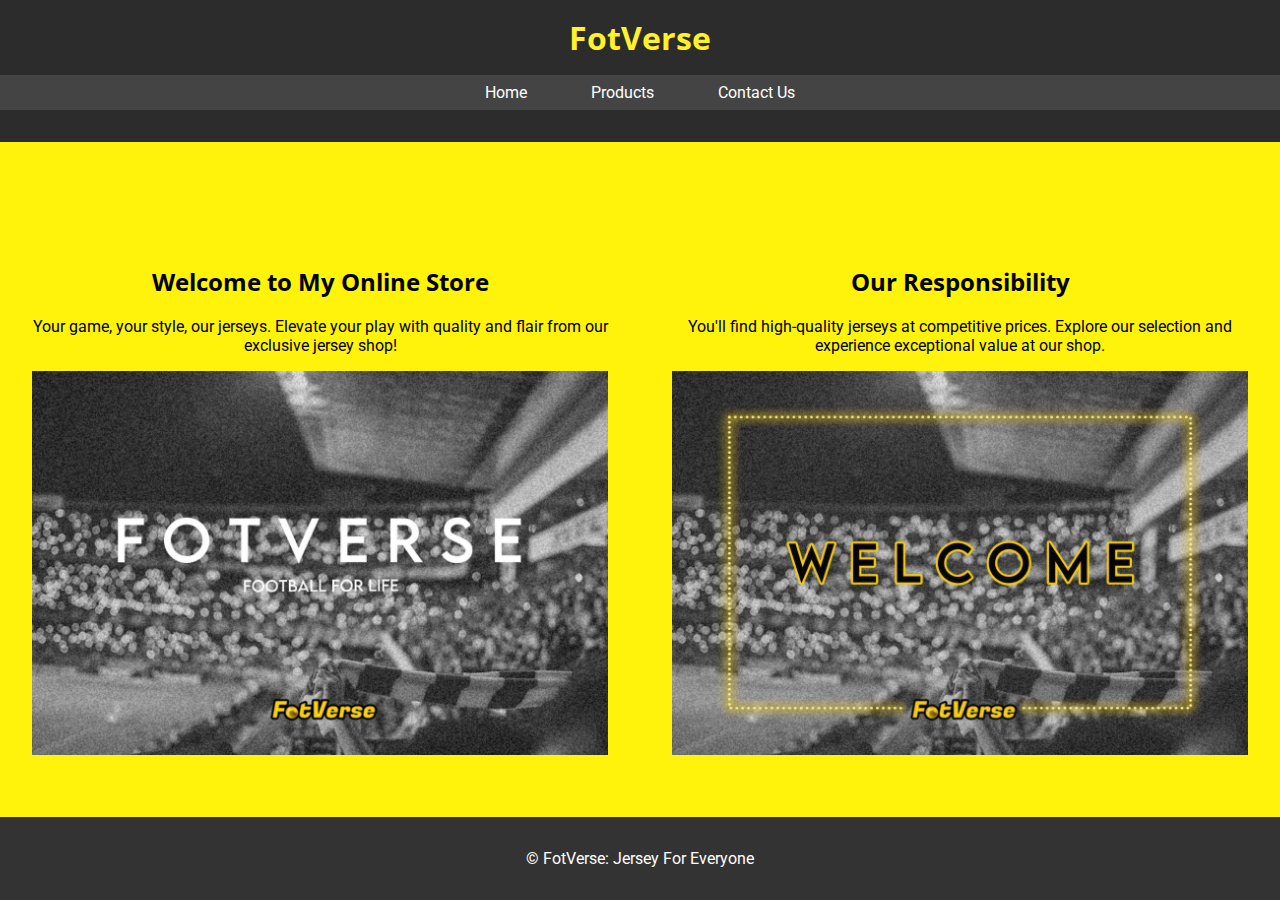
<file: index.html>
<!DOCTYPE html>
<html lang="en">
<head>
    <title>Home</title>
    <link href="https://fonts.googleapis.com/css2?family=Roboto&family=Open+Sans&display=swap" rel="stylesheet">
    <link rel="stylesheet" href="styles.css">
</head>
<body>
    <!-- Saklaen Mohammad Haa-mim -->
    <!-- 2221380 -->
    <header>
        <h1>FotVerse</h1>
        <nav>
            <ul>
                <li><a href="index.html">Home</a></li>
                <li><a href="products.html">Products</a></li>
                <li><a href="contact.html">Contact Us</a></li>
            </ul>
        </nav>
    </header>

    <main class="home">
        <section>
            <h2>Welcome to My Online Store</h2>
            <p>Your game, your style, our jerseys. Elevate your play with quality and flair from our exclusive jersey shop!</p>
            <img src="Fot01.jpeg">
        </section>
        <section>
            <h2>Our Responsibility</h2>
            <p>You'll find high-quality jerseys at competitive prices. Explore our selection and experience exceptional value at our shop.</p>
            <img src="Fot02.jpeg">
        </section>
    </main>

    <footer>
        <p>&copy; FotVerse: Jersey For Everyone</p>
    </footer>
</body>
</html>
</file>
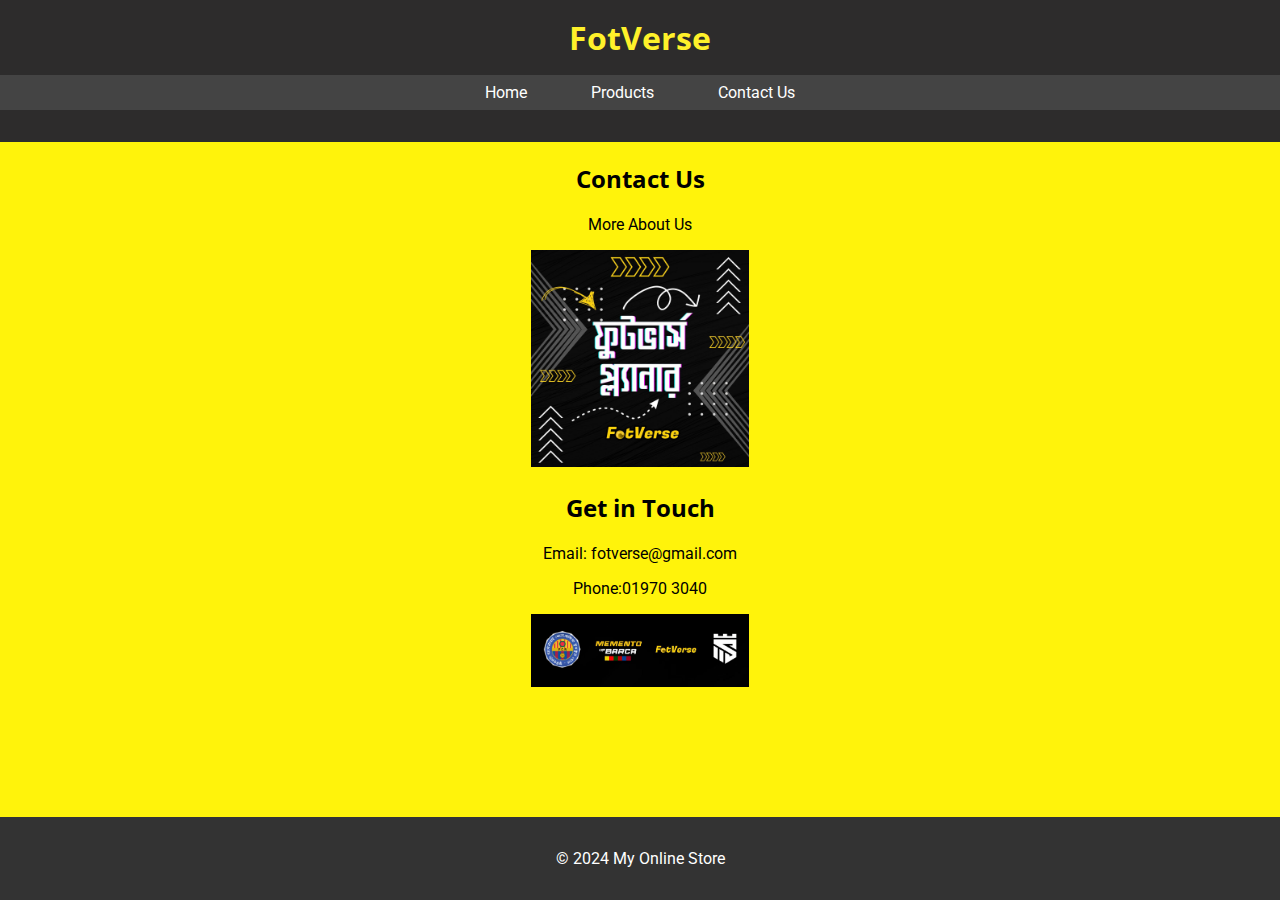
<file: contact.html>
<!DOCTYPE html>
<html lang="en">
<head>
    <title>Contact Us</title>
    <link href="https://fonts.googleapis.com/css2?family=Roboto&family=Open+Sans&display=swap" rel="stylesheet">
    <link rel="stylesheet" href="styles.css">
</head>
<body>
    <!-- Saklaen Mohammad Haa-mim -->
    <!-- 2221380 -->
    <header>
        <h1>FotVerse</h1>
        <nav>
            <ul>
                <li><a href="index.html">Home</a></li>
                <li><a href="products.html">Products</a></li>
                <li><a href="contact.html">Contact Us</a></li>
            </ul>
        </nav>
    </header>

    <main class="contact">
        <section>
            <h2>Contact Us</h2>
            <p>More About Us</p>
            <img src="Con01.jpeg">
        </section>
        <section>
            <h2>Get in Touch</h2>
            <p>Email: fotverse@gmail.com</p>
            <p>Phone:01970 3040</p>
            <img src="con02.jpeg">
        </section>
    </main>

    <footer>
        <p>&copy; 2024 My Online Store</p>
    </footer>
</body>
</html>
</file>
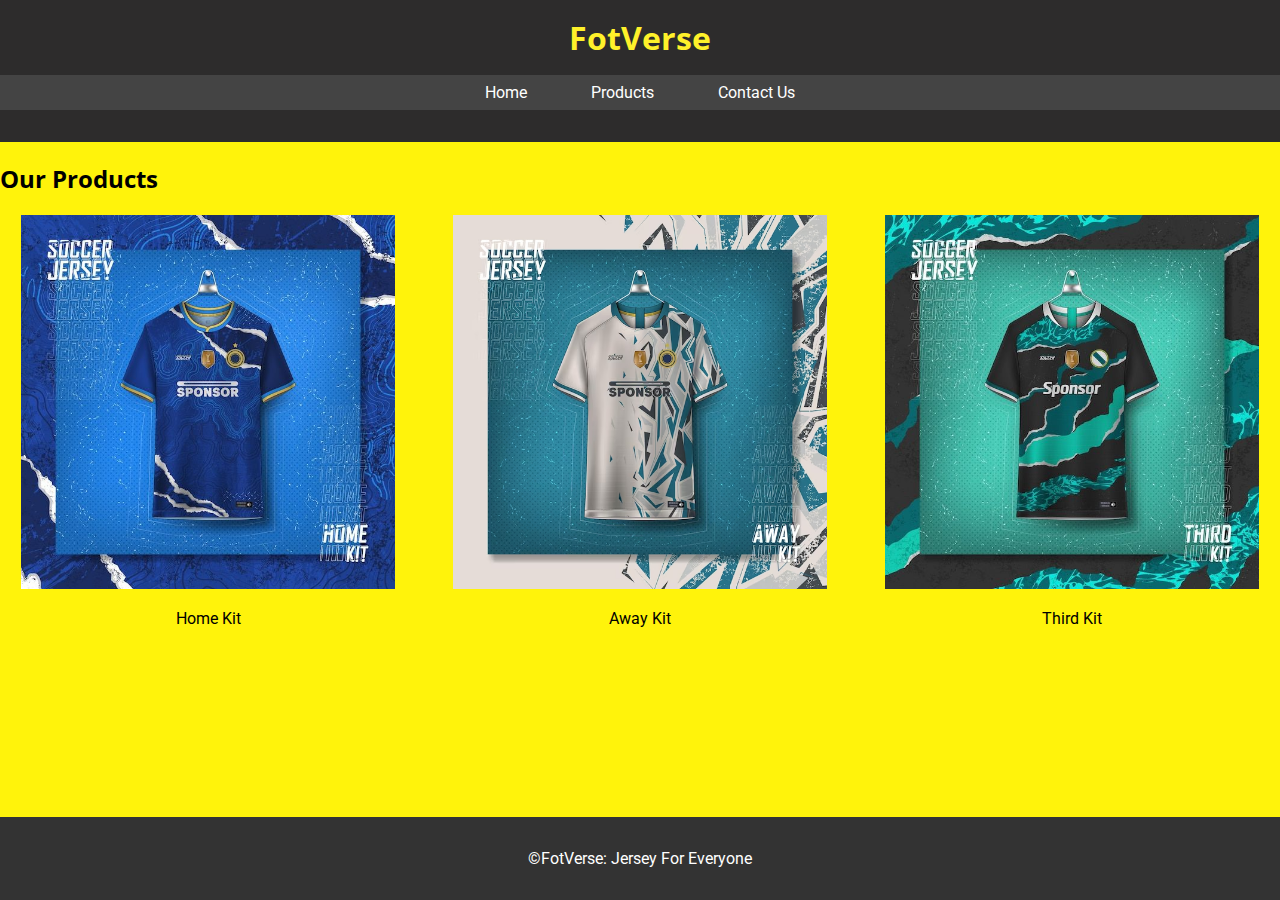
<file: products.html>
<!DOCTYPE html>
<html lang="en">
<head>
    <title>Products</title>
    <link href="https://fonts.googleapis.com/css2?family=Roboto&family=Open+Sans&display=swap" rel="stylesheet">
    <link rel="stylesheet" href="styles.css">
</head>
<body>
    <!-- Saklaen Mohammad Haa-mim -->
    <!-- 2221380 -->
    <header>
        <h1>FotVerse</h1>
        <nav>
            <ul>
                <li><a href="index.html">Home</a></li>
                <li><a href="products.html">Products</a></li>
                <li><a href="contact.html">Contact Us</a></li>
            </ul>
        </nav>
    </header>

    <main class="products">
        <section>
            <h2>Our Products</h2>
            <div class="product-grid">
                <div class="product">
                    <img src="Jer01.jpg" alt="Product 1">
                    <p>Home Kit
                    </p>
                </div>
                <div class="product">
                    <img src="Jer02.avif" alt="Product 2">
                    <p>Away Kit</p>
                </div>
                <div class="product">
                    <img src="Jer03.jpg" alt="Product 3">
                    <p>Third Kit</p>
                </div>
            </div>
        </section>
    </main>

    <footer>
        <p>&copy;FotVerse: Jersey For Everyone</p>
    </footer>
</body>
</html>
</file>
<file: styles.css>
body {
    font-family: 'Roboto', sans-serif;
    margin: 0;
    padding: 0;
    background-color: #fff30b;
}

header {
    background-color: #2d2c2c;
    color: rgb(255, 241, 42);
    padding: 1rem 0;
    text-align: center;
}

header h1 {
    margin: 0;
}

nav ul {
    list-style: none;
    padding: 0;
    margin: 1;
    display: flex;
    justify-content: center;
    background-color: #444;
}

nav ul li {
    margin: 0 1rem;
}

nav ul li a {
    color: white;
    text-decoration: none;
    padding: 0.5rem 1rem;
    display: block;
}

nav ul li a:hover {
    background-color: #ffff0061;
}

footer {
    background-color: #333;
    color: white;
    text-align: center;
    padding: 1rem 0;
    position: absolute;
    width: 100%;
    bottom: 0;
}

.main {
    padding: 1rem;
}

.home {
    display: flex;
    justify-content: space-around;
    align-items: center;
    height: 80vh;
}

.home section {
    width: 45%;
    text-align: center;
}

.home section img {
    width: 100%;
    height: auto;
}

.products .product-grid {
    display: grid;
    grid-template-columns: repeat(auto-fit, minmax(200px, 1fr));
    gap: 1rem;
}

.products .product {
    text-align: center;
    font-style: unset;
}

.products .product img {
    width: 90%;
    height: auto;
}

.contact section {
    text-align: center;
    margin-bottom: 1rem;
}

.contact section img {
    width: 17%;
    height: auto;
}

h1, h2 {
    font-family: 'Open Sans', sans-serif;
}
</file>
